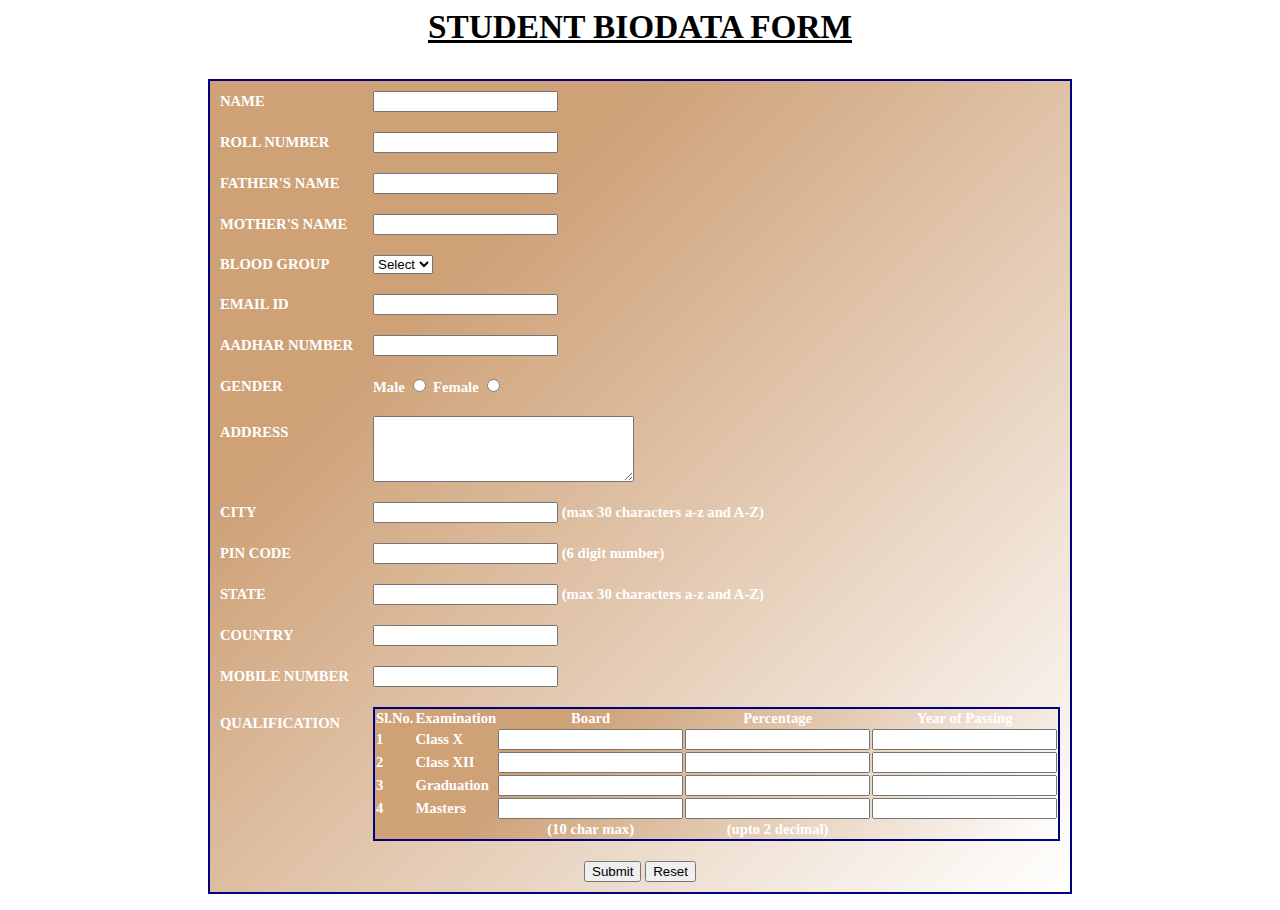
<file: biodata.html>
<html>
<head>
<style>
h3{
  font-family: Calibri; 
  font-size: 25pt;         
  font-style: normal; 
  font-weight: bold; 
  color:black;
  text-align: center; 
  text-decoration: underline
}

table{
  font-family: Calibri; 
  color:white; 
  font-size: 11pt; 
  font-style: normal;
  font-weight: bold;
  background-color: #ffffff;
  background-image: linear-gradient(315deg, #ffffff 0%, #cea177 74%); 
  border-collapse: collapse; 
  border: 2px solid navy
}
table.inner{
  border: 0px
}
</style>
</head>
<form action="Biodata" method="post">
 
<body>
<h3>STUDENT BIODATA FORM</h3>

 
<table align="center" cellpadding = "10">
 

<tr>
<td>NAME</td>
<td><input type="text" name="name" maxlength="30"/>
</td>
</tr>
<tr>
<td>ROLL NUMBER</td>
<td><input type="text" name="roll" maxlength="30"/>
</td>
</tr>
 
<tr>
<td>FATHER'S NAME</td>
<td><input type="text" name="father" maxlength="30"/>
</td>
</tr>
<tr>
<td>MOTHER'S NAME</td>
<td><input type="text" name="mother" maxlength="30"/>

</td>
</tr>
 
<!----- Date Of Birth -------------------------------------------------------->
<tr>
<td>BLOOD GROUP</td>
 
<td>
<select name="bloodgroup" id="bloodgroup">
<option value="-1">Select</option>
<option value="A+">A+</option>
<option value="A-">A-</option>
<option value="B+">B+</option>
 
<option value="B-">B-</option>
<option value="O+">O+</option>
<option value="O-">O-</option>
<option value="AB+">AB+</option>
<option value="AB-">AB-</option>
</select>
 
</td>
</tr>
 
<!----- Email Id ---------------------------------------------------------->
<tr>
<td>EMAIL ID</td>
<td><input type="text" name="email" maxlength="100" /></td>
</tr>
 
<!----- AAdhar Number ---------------------------------------------------------->
<tr>
<td>AADHAR NUMBER</td>
<td>
<input type="text" name="aadhar"/>
</td>
</tr>
 
<!----- Gender ----------------------------------------------------------->
<tr>
<td>GENDER</td>
<td>
Male <input type="radio" name="gender" value="Male" />
Female <input type="radio" name="gender" value="Female" />
</td>
</tr>
 
<!----- Address ---------------------------------------------------------->
<tr>
<td>ADDRESS <br /><br /><br /></td>
<td><textarea name="Address" rows="4" cols="30"></textarea></td>
</tr>
 
<!----- City ---------------------------------------------------------->
<tr>
<td>CITY</td>
<td><input type="text" name="city" maxlength="30" />
(max 30 characters a-z and A-Z)
</td>
</tr>
 
<!----- Pin Code ---------------------------------------------------------->
<tr>
<td>PIN CODE</td>
<td><input type="text" name="pin" maxlength="6" />
(6 digit number)
</td>
</tr>
 
<!----- State ---------------------------------------------------------->
<tr>
<td>STATE</td>
<td><input type="text" name="state" maxlength="30" />
(max 30 characters a-z and A-Z)
</td>
</tr>
 
<!----- Country ---------------------------------------------------------->
<tr>
<td>COUNTRY</td>
<td><input type="text" name="country" /></td>
</tr>
 
<!----- Mobile Number ---------------------------------------------------------->
 
<tr>
<td>MOBILE NUMBER</td>
<td><input type="text" name="mobile" maxlength="30"/>
</td>
</tr>
 
<!----- Qualification---------------------------------------------------------->
<tr>
<td>QUALIFICATION <br /><br /><br /><br /><br /><br /><br /></td>
 
<td>
<table>
 
<tr>
<td align="center"><b>Sl.No.</b></td>
<td align="center"><b>Examination</b></td>
<td align="center"><b>Board</b></td>
<td align="center"><b>Percentage</b></td>
<td align="center"><b>Year of Passing</b></td>
</tr>
 
<tr>
<td>1</td>
<td>Class X</td>
<td><input type="text" name="ClassX_Board" maxlength="30" /></td>
<td><input type="text" name="ClassX_Percentage" maxlength="30" /></td>
<td><input type="text" name="ClassX_YrOfPassing" maxlength="30" /></td>
</tr>
 
<tr>
<td>2</td>
<td>Class XII</td>
<td><input type="text" name="ClassXII_Board" maxlength="30" /></td>
<td><input type="text" name="ClassXII_Percentage" maxlength="30" /></td>
<td><input type="text" name="ClassXII_YrOfPassing" maxlength="30" /></td>
</tr>
 
<tr>
<td>3</td>
<td>Graduation</td>
<td><input type="text" name="Graduation_Board" maxlength="30" /></td>
<td><input type="text" name="Graduation_Percentage" maxlength="30" /></td>
<td><input type="text" name="Graduation_YrOfPassing" maxlength="30" /></td>
</tr>
 
<tr>
<td>4</td>
<td>Masters</td>
<td><input type="text" name="Masters_Board" maxlength="30" /></td>
<td><input type="text" name="Masters_Percentage" maxlength="30" /></td>
<td><input type="text" name="Masters_YrOfPassing" maxlength="30" /></td>
</tr>
 
<tr>
<td></td>
<td></td>
<td align="center">(10 char max)</td>
<td align="center">(upto 2 decimal)</td>
</tr>
</table>
 
</td>
</tr>
 
<!----- Course ---------------------------------------------------------->

 
<!----- Submit and Reset ------------------------------------------------->
<tr>
<td colspan="2" align="center">
<input type="submit" value="Submit">
<input type="reset" value="Reset">
</td>
</tr>
</table>
 
</form>
 
</body>
</html>
</file>
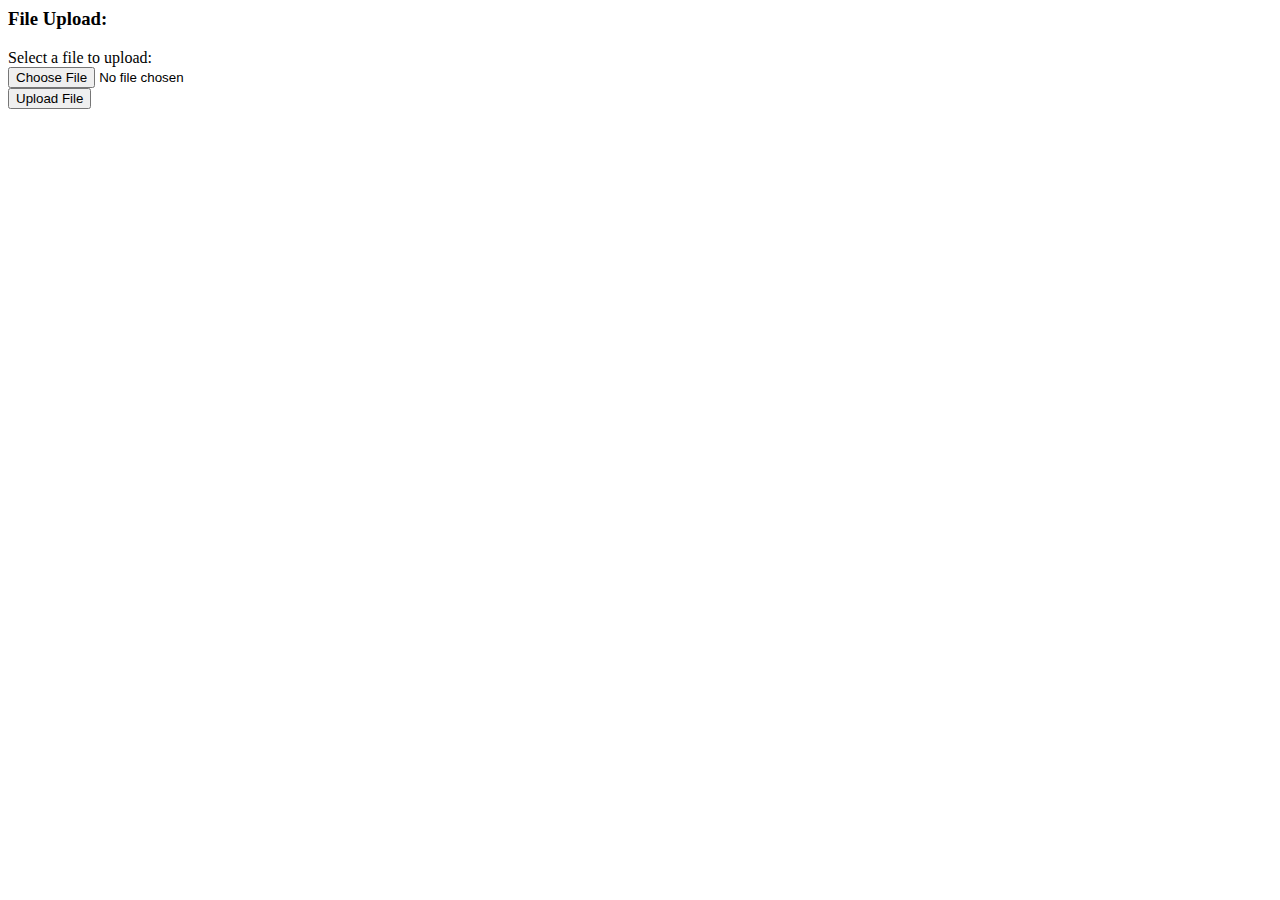
<file: cgpa.html>
<body>
      <h3>File Upload:</h3>
      Select a file to upload: <br />
      <form action = "UploadServlet" method = "post" enctype = "multipart/form-data">
         <input type = "file" name = "file" size = "50" />
         <br />
         <input type = "submit" value = "Upload File" />
      </form>
   </body>
</file>
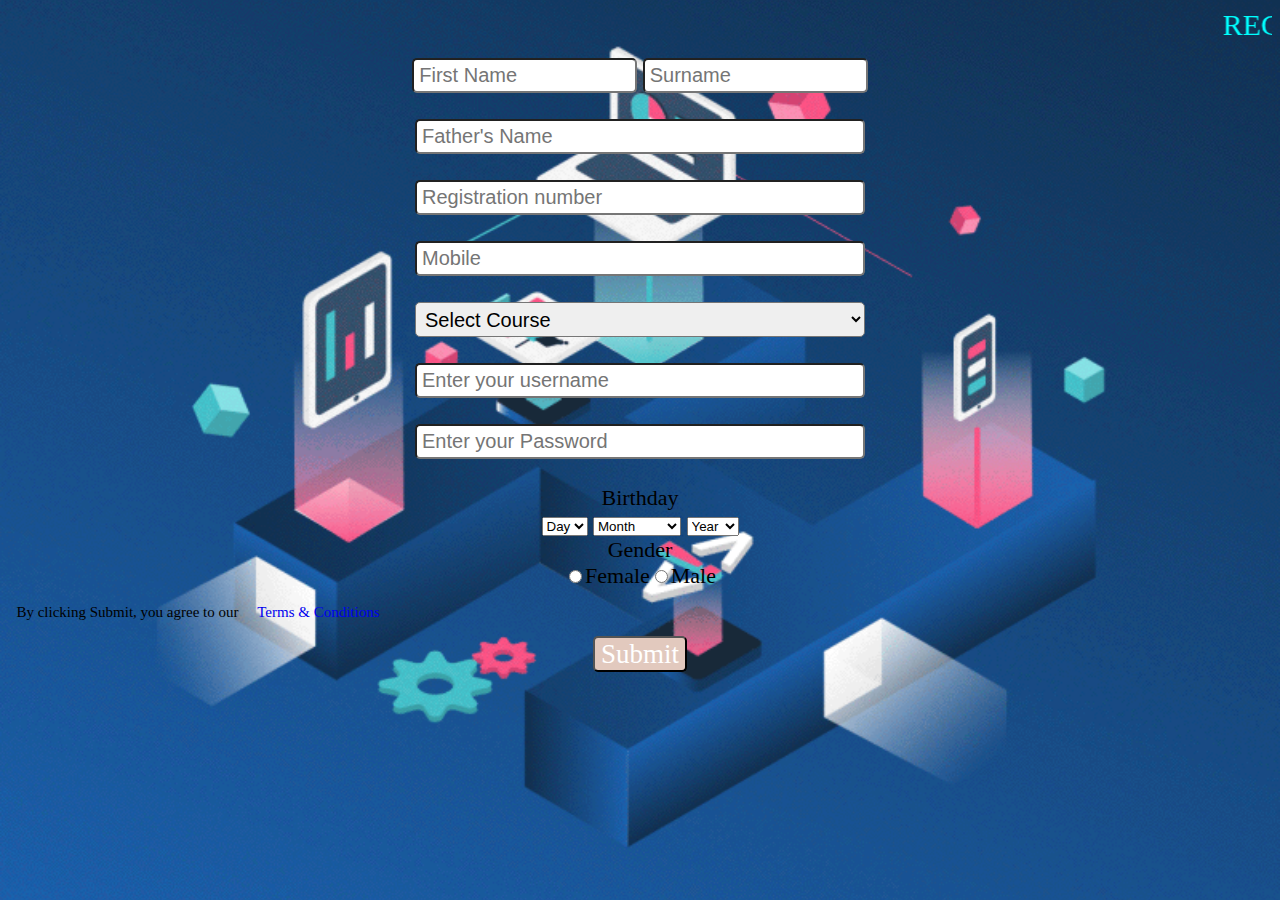
<file: register.html>
<!-- html code -->
<html>
<head>
<style>
body{
    background-color:darkgray;
   
   

}
      

    

.bodyright p{
    color: black;
    font-size: 40px;
    font-weight: normal;
    text-align: left;
    font-weight: 200;
 
}
.reg{
    font-size: 25px;
    font-weight: normal;
   
}
.registration{
    font-size: 22px;
    font-weight: 100;
    text-align: left;

}
.registration p{
    font-size: 15px;
    width: 380px;
}
.radius1{
    border-radius: 5px;
    height: 35px;
    font-size: 20px;
    padding: 5px;
    margin-left: 0px;
    width: 225px;
}
.need{
    font-size: 15px;
    text-decoration: none;
    margin-left: 15px;
}
.need:hover{
    color: darkblue;
    text-decoration: underline;
}
.radius{
    -moz-border-radius: 5px;
    -webkit-border-radius: 5px; 
    border-radius: 5px;
    height: 35px;
    width: 450px;
    font-size: 20px;
    padding: 5px;
    margin-left: 0px;
}
.title{ 
    font-family: 'Helvetica Neue'; 
    color:white;
    background-color: #e2c9be;
    font-weight:normal; 
    text-align:center; 
    font-size:27px;
    width: auto;
    line-height: 30px;
    border-radius: 5px; 
}
</style>
</head>

<body style="background:url(1.gif); background-position: center;background-size: cover;">

    <p > <marquee style="font-size:30px; color:aqua;">REGISTER HERE!!</marquee></p>
<div class="registration">
    <form action="Register" method="post" style="text-align:center;">
<input type="text"  name="fname"  placeholder="First Name" class="radius1" /> 
<input type="text"  name="lname"  placeholder="Surname" class="radius1"/><br/><br/>
<input type="text"  name="father" placeholder="Father's Name" value="" class="radius" /><br/><br/>
<input type="text"  name="roll"   placeholder="Registration number" class="radius" /><br/><br/>
<input type="text"  name="mobile" placeholder="Mobile" class="radius" /><br/><br/>
<select name="course" class="radius"><option>Select Course</option><option>B.Tech</option>
<option>B.Sc</option><option>B.Arch</option><option>MSc.</option><option>MCA</option></select><br/><br/>
<input type="text"  name="username" placeholder="Enter your username" class="radius" /><br/><br/>
<input type="password"  name="password" placeholder="Enter your Password" class="radius" /><br/><br/>

Birthday<br/>
<select name="day">
    <option>Day</option>
    <option>1</option>
    <option>2</option>
    <option>3</option>
    <option>4</option>
    <option>5</option>
    <option>6</option>
    <option>7</option>
    <option>8</option>
    <option>9</option>
    <option>10</option>
    <option>11</option>
    <option>12</option>
    <option>13</option>
    <option>14</option>
    <option>15</option>
    <option>16</option>
    <option>17</option>
    <option>18</option>
    <option>19</option>
    <option>20</option>
    <option>21</option>
    <option>22</option>
    <option>23</option>
    <option>24</option>
    <option>25</option>
    <option>26</option>
    <option>27</option>
    <option>28</option>
    <option>29</option>
    <option>30</option>
    <option>31</option>
</select>
<select name="month">
    <option>Month</option>
    <option>January</option><option>February</option>
    <option>March</option><option>April</option>
    <option>May</option><option>June</option>
    <option>July</option><option>August</option>
    <option>September</option><option>October</option>
    <option>November</option><option>December</option>
</select>
<select name="year">
    <option>Year</option>
    <option>1980</option>
    <option>1981</option>
    <option>1982</option>
    <option>1983</option>
    <option>1984</option>
    <option>1985</option>
    <option>1986</option>
    <option>1987</option>
    <option>1988</option>
    <option>1989</option>
    <option>1990</option>
    <option>1991</option>
    <option>1992</option>
    <option>1993</option>
    <option>1994</option>
    <option>1995</option>
    <option>1996</option>
    <option>1997</option>
    <option>1998</option>
    <option>1999</option>
    <option>2000</option>
    <option>2001</option>
    <option>2002</option>
    <option>2003</option>
    <option>2004</option>
    <option>2005</option>
    <option>2006</option>
    <option>2007</option>
    <option>2008</option>
    <option>2009</option>
    <option>2010</option>
    <option>2011</option>
    <option>2012</option>
    <option>2013</option>
    <option>2014</option>
    <option>2016</option>
    <option>2017</option>
    <option>2018</option>
    <option>2019</option>
</select> 
<br>
Gender<br/>

<input type="radio" name="gender" value="female"/>Female<input type="radio" name="gender" value="male"/>Male<br/>
<p>By clicking Submit, you agree to our
<a href="#" class="need">Terms & Conditions</a></p>
<button class="title" name="register">Submit</button>
</form>   
</div> 
</body></html>
</file>
